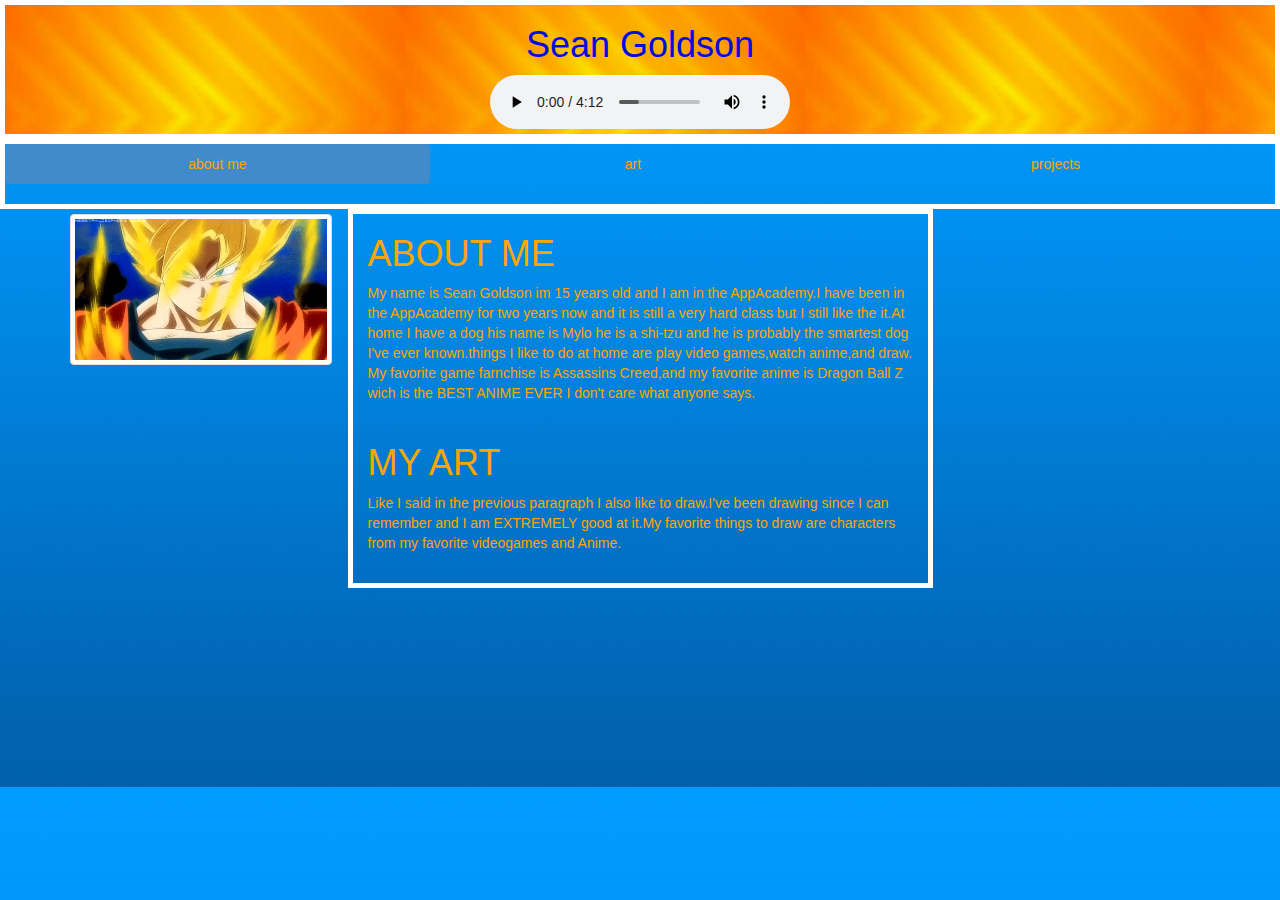
<file: index.html>
<!DOCTYPE html>
<html>
<head>
    <link rel="stylesheet" type="text/css" href="css/bootstrap.min.css">
	<link rel="stylesheet" type="text/css" href="css/main.css">
	<meta name="viewport" content="width=device-width, initial-scale=1.0">
	<title></title>
</head>
<body>


	<div class="about-me">
		<h1><font color="light blue">Sean Goldson</h1></font>
		
		<audio controls> 
  <source src="audio/Budokai 2.mp3" type="audio/mpeg"> 
  <source src="audio/Budokai 2.ogg" type="audio/mpeg"> 
  <source src="audio/Budokai 2.wav" type="audio/mpeg"> 


</audio>


	</div>

	<div> <nav class="list-group">
	<ul class="nav nav-pills nav-justified" role="tablist"> 
  <li class="active"><a href="index.html"><font color="orange">about me</a></li></font> 
  <li><a href="art.html"><font color="orange">art</a></li></font>
  <li><a href="projects.html"><font color="orange">projects</a></li></font>
</ul></div> 
	
	<div class="container"> 
		
		
		
		
	<div class="row">

	<div class="col-xs-3">



	<img class="img-responsive img-thumbnail" src="css/gokuSSJGIF.gif">

	
		
	</div>
		
		

	<div class="col-xs-6">
			
			  <p><h1><font color="orange">ABOUT ME</text></h1>  
			 <font color="orange">My name is Sean Goldson im 15 years old and I am in the AppAcademy.I have been in the AppAcademy for two years now and it is still a very hard class but I still like the it.At home I have a dog his name is Mylo he is a shi-tzu and he is probably the smartest dog I've ever known.things I like to do at home are play video games,watch anime,and draw. My favorite game farnchise is Assassins Creed,and my favorite anime is Dragon Ball Z wich is the BEST ANIME EVER I don't care what anyone says. </font> 
			  <br> 
			  <br><h1>MY ART</h1>
			  Like I said in the previous paragraph I also like to draw.I've been drawing since I can remember and I am EXTREMELY good at it.My favorite things to draw are characters from my favorite videogames and Anime. 
			
	<br>
	<br>
	</p>


	</div> 

	<div class="col-xs-3">
		<iframe width="189" height="115" src="http://www.youtube.com/embed/ncT1g-fJexs" frameborder="0" allowfullscreen></iframe>
		<iframe width="189" height="115" src="http://www.youtube.com/embed/yQEiN90YX0U" frameborder="0" allowfullscreen></iframe>
	</div>

	
		
	
		
		
		
			
		

	</div>
	
	</div>
</file>
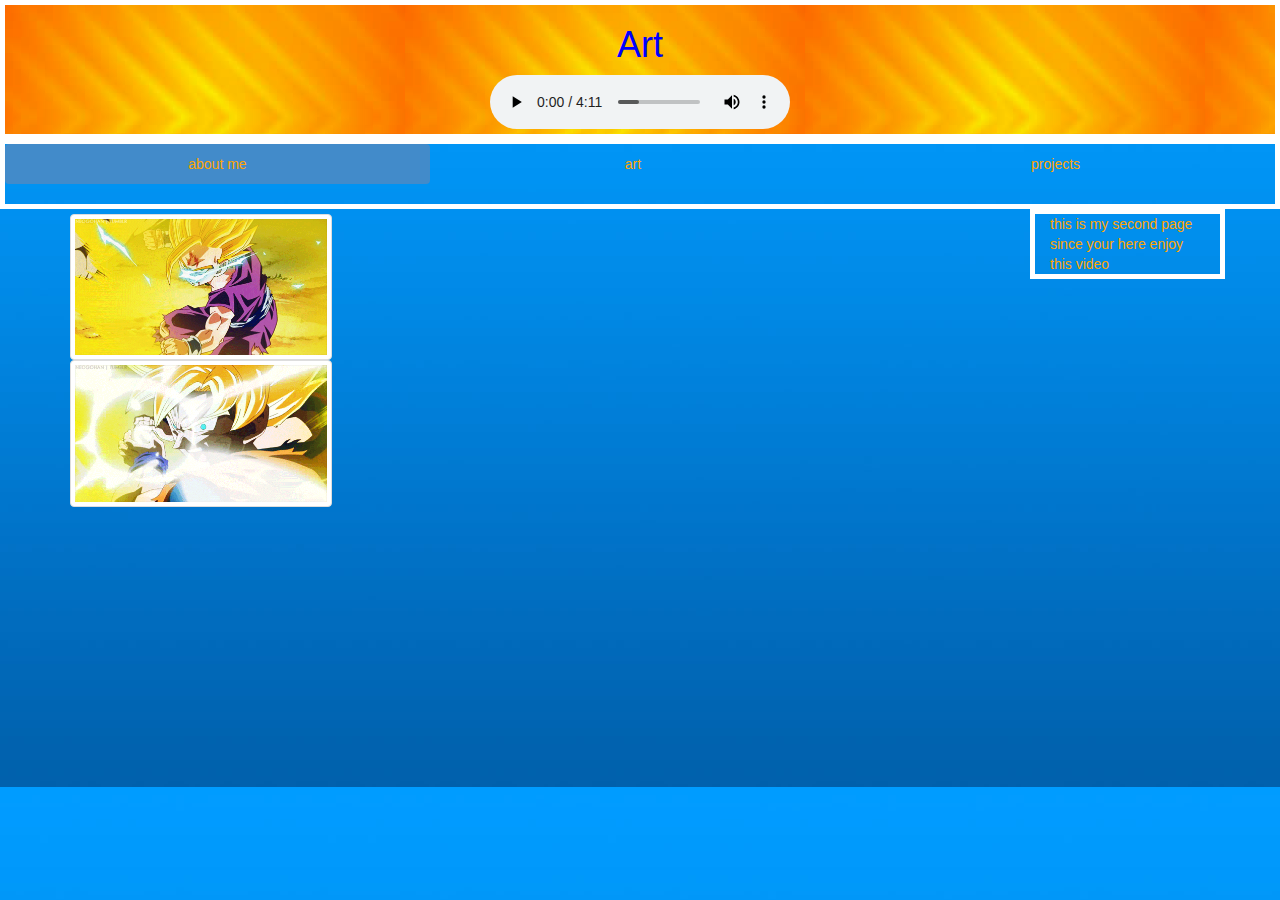
<file: art.html>
<!DOCTYPE html>
<html>
<head>
<link rel="stylesheet" type="text/css" href="css/bootstrap.min.css">
<link rel="stylesheet" type="text/css" href="css/main.css">
	<title></title>
</head>
<body>
<div class="art">
	
	<h1><font color="blue">Art</h1>
	<audio controls> 
  <source src="audio/Burst Limit.mp3" type="audio/mpeg"> 
  <source src="audio/Burst Limit.ogg" type="audio/mpeg"> 
  <source src="audio/Burst Limit.wav" type="audio/mpeg"> 


</audio>
</div>
	<div> <nav class="list-group">
	<ul class="nav nav-pills nav-justified" role="tablist"> 
  <li class="active"><a href="index.html"><font color="orange">about me</a></li></font> 
  <li><a href="art.html"><font color="orange">art</a></li></font>
  <li><a href="projects.html"><font color="orange">projects</a></li></font>
</ul></div> 

<div class="container">
	<div class="row">

	<div class="col-xs-3">



	<img class="img-responsive img-thumbnail" src="css/gohanSSJGIF.gif">
	<img class="img-responsive img-thumbnail" src="css/gokuKHHGIF.gif">

	
	
</div>
	<div class="col-xs-7">
	<iframe width="560" height="315" src="http://www.youtube.com/embed/_7vbzA-hndY" frameborder="0" allowfullscreen></iframe>
	</div>

	<div class="col-xs-2">
		<font color="orange">this is my second page since your here enjoy this video</font>
	</div>
</div>


</body>
</html>
</file>
<file: css/main.css>
body {
	 background-image: url(biru.jpg);

}
.about-me {
	text-align:center;
	background-image: url(orange.jpg);
	background-size: 400px;
}

div{
	border-style: solid;
	border-width: 5px;
	border-color: white;
	
	

	
}
.container{
	border: 0;
	
}

.row{
	border: 0;
}



.col-xs-3{
	border: 0;

	margin-top: 5px

	

}

.col-xs-7{
	border: 0;
}

.list-group-item{
	border: 0;

	margin-top: 30px;

	margin-bottom: 30px;
}

.art{
	text-align: center;
	background-image: url(orange.jpg);
}

@media screen and (max-width:959px){
	.container{
		width: 100%;
	}
	.row{
		width: 100%
	}
	
	.col-xs-3{
		width: 100%
	}
	
	.list-group-item{
		width: 100%
	}
	
	.art{
		width: 100%
	}

	img{
		width: 100px;
	}

	iframe{
		width: 100px
	}

}

@media screen and (max-width:640px){
	.row{
		width: 100%
	}
	
	.col-xs-3{
		width: 100%
	}
	
	.list-group-item{
		width: 100%
	}
	
	.art{
		width: 100%
	}
	iframe{
		width: 100px
	}

	
}

@media screen and (max-width:320px){
	.container{
		width: 320px;
	}
}
</file>
